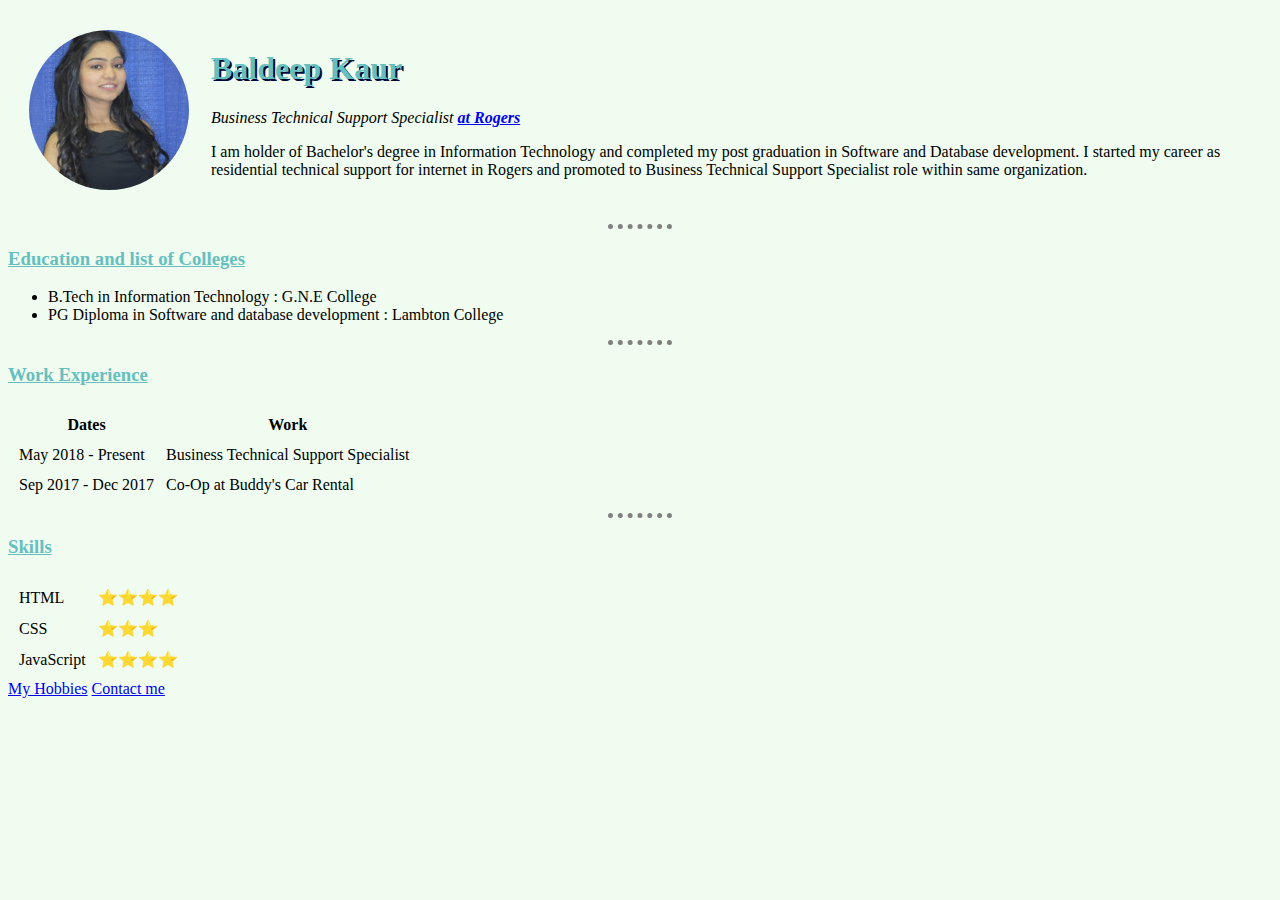
<file: index.html>
<!DOCTYPE html>
<html lang="en" dir="ltr">

<head>
  <meta charset="utf-8">
  <title>Baldeep</title>
  <link rel="stylesheet" href="css/style.css">
</head>

<body>
  <table cellspacing="20">
    <td><img src="img/image.png" alt="Profile picture"></td>
    <td>
      <h1>Baldeep Kaur</h1>
      <p>
        <em>Business Technical Support Specialist <strong><a href="https://www.rogers.com/home">at Rogers</a></strong></em>
      </p>
      <p>
        I am holder of Bachelor's degree in Information Technology and completed my post graduation
        in Software and Database development.
        I started my career as residential technical support for internet in Rogers and
        promoted to Business Technical Support Specialist role within same organization.
      </p>
    </td>
  </table>
  <hr>
  <h3>Education and list of Colleges</h3>
  <ul>
    <li>
      B.Tech in Information Technology : G.N.E College
    </li>
    <li>
      PG Diploma in Software and database development : Lambton College
    </li>
  </ul>
  <hr>
  <h3>Work Experience</h3>
  <table cellspacing="10">
    <thead>
      <th>Dates</th>
      <th>Work</th>
    </thead>
    <tbody>
      <tr>
        <td>May 2018 - Present</td>
        <td>Business Technical Support Specialist</td>
      </tr>
      <tr>
        <td>Sep 2017 - Dec 2017</td>
        <td>Co-Op at Buddy's Car Rental</td>
      </tr>
    </tbody>
    <tfoot>

    </tfoot>
  </table>
  <hr>
  <h3>Skills</h3>
  <table cellspacing="10">
    <tr>
      <td>HTML</td>
      <td>⭐⭐⭐⭐</td>
      </tr>
      <tr>
        <td>CSS</td>
        <td>⭐⭐⭐</td>
        </tr>
        <tr>
          <td>JavaScript</td>
          <td>⭐⭐⭐⭐</td>
          </tr>
  </table>
  <a href="hobbies.html">My Hobbies</a></h4> <a href="contact.html">Contact me</a></h4>

</body>

</html>
</file>
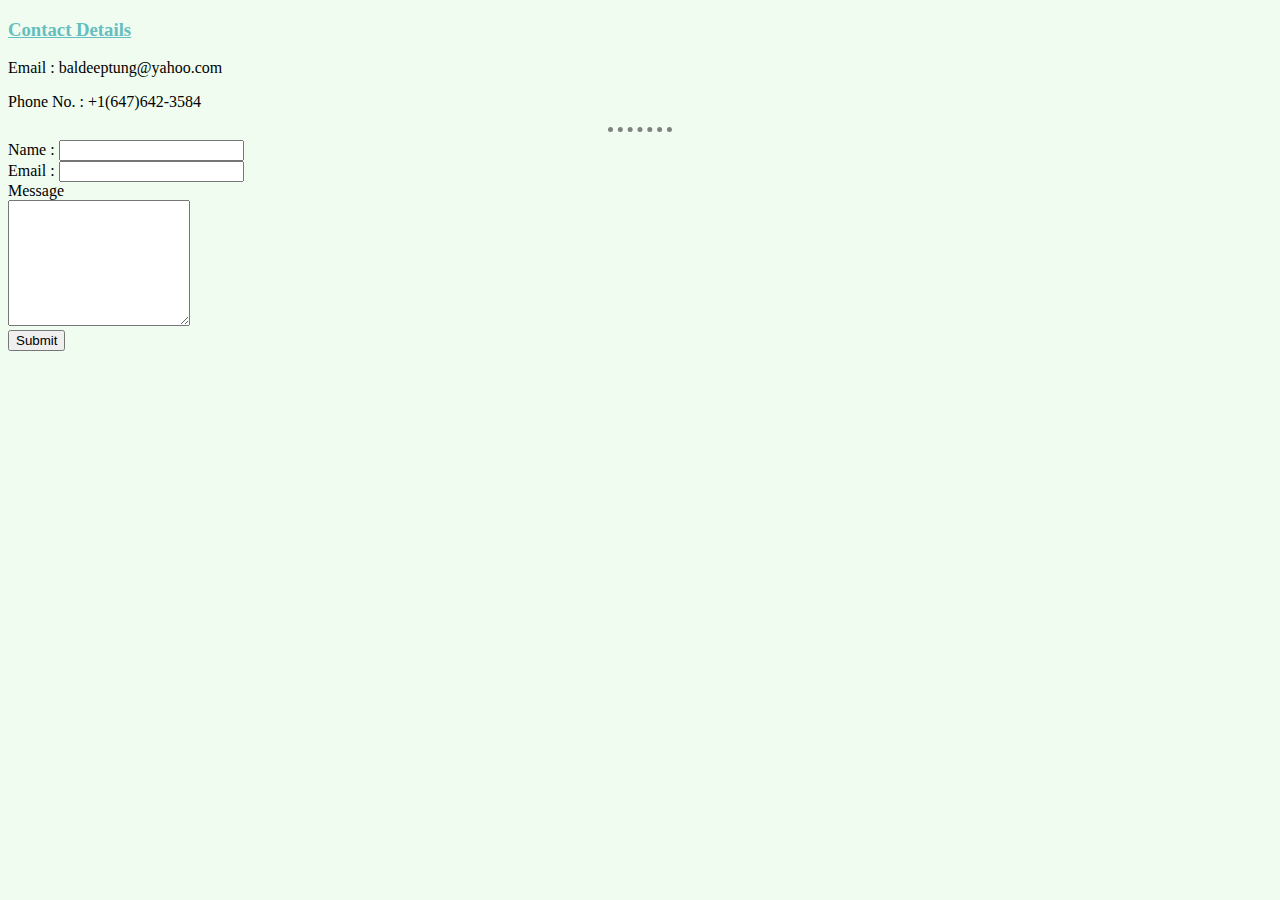
<file: contact.html>
<!DOCTYPE html>
<html lang="en" dir="ltr">

<head>
  <meta charset="utf-8">
  <title>Baldeep</title>
  <link rel="stylesheet" href="css/style.css">
</head>

<body>
  <h3>Contact Details</h3>
  <p>
    Email : baldeeptung@yahoo.com
  </p>
  <p>
    Phone No. : +1(647)642-3584
  </p>
  <hr>
  <form action="mailto:baldeeptung@yahoo.com" method="post" enctype="text/plain">
    <label>Name :</label>
    <input type="text" name="YourName" value=""><br>
    <label>Email :</label>
    <input type="email" name="YourEmail" value=""><br>
    <label>Message</label><br>
    <textarea name="Your Message" rows="8" cols="20"></textarea><br>
    <input type="submit" name="">
  </form>
</body>

</html>
</file>
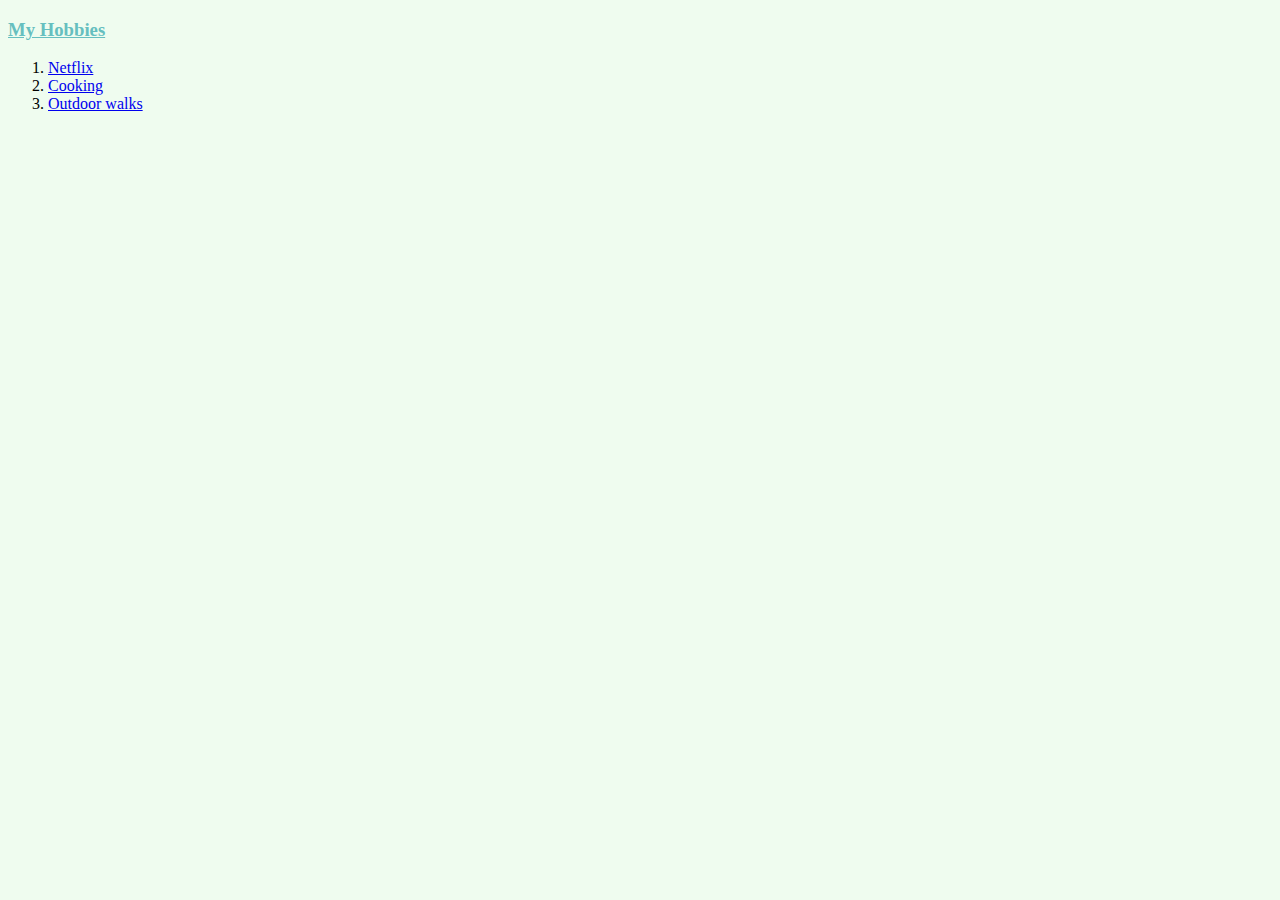
<file: hobbies.html>
<!DOCTYPE html>
<html lang="en" dir="ltr">
  <head>
    <meta charset="utf-8">
    <title>Baldeep</title>
    <link rel="stylesheet" href="css/style.css">
  </head>
  <body>
    <h3>My Hobbies</h3>
    <ol>
      <li>
        <a href="https://www.netflix.com/browse">Netflix</a>
        </li>
          <li>
            <a href="https://www.cookingchanneltv.com/">Cooking</a>
            </li>
            <li>
              <a href="https://www.outdoorvancouver.ca/easy-hikes-around-vancouver/">Outdoor walks</a>
              </li>
      </ol>
  </body>
</html>
</file>
<file: css/style.css>
body{
  background-color: #effcef;
}
hr{
  border-style: none;
  border-top-style: dotted;
  border-color: grey;
  width: 5%;
border-width: 5px;
}
h1{
  color:#66BFBF;
  text-shadow:2px 2px  #000839;
}
h3{
  color:#66BFBF;
  text-decoration: underline;
}
img:hover{
  background-color: white;
}
a:hover{
  background-color: gold;
}
</file>
